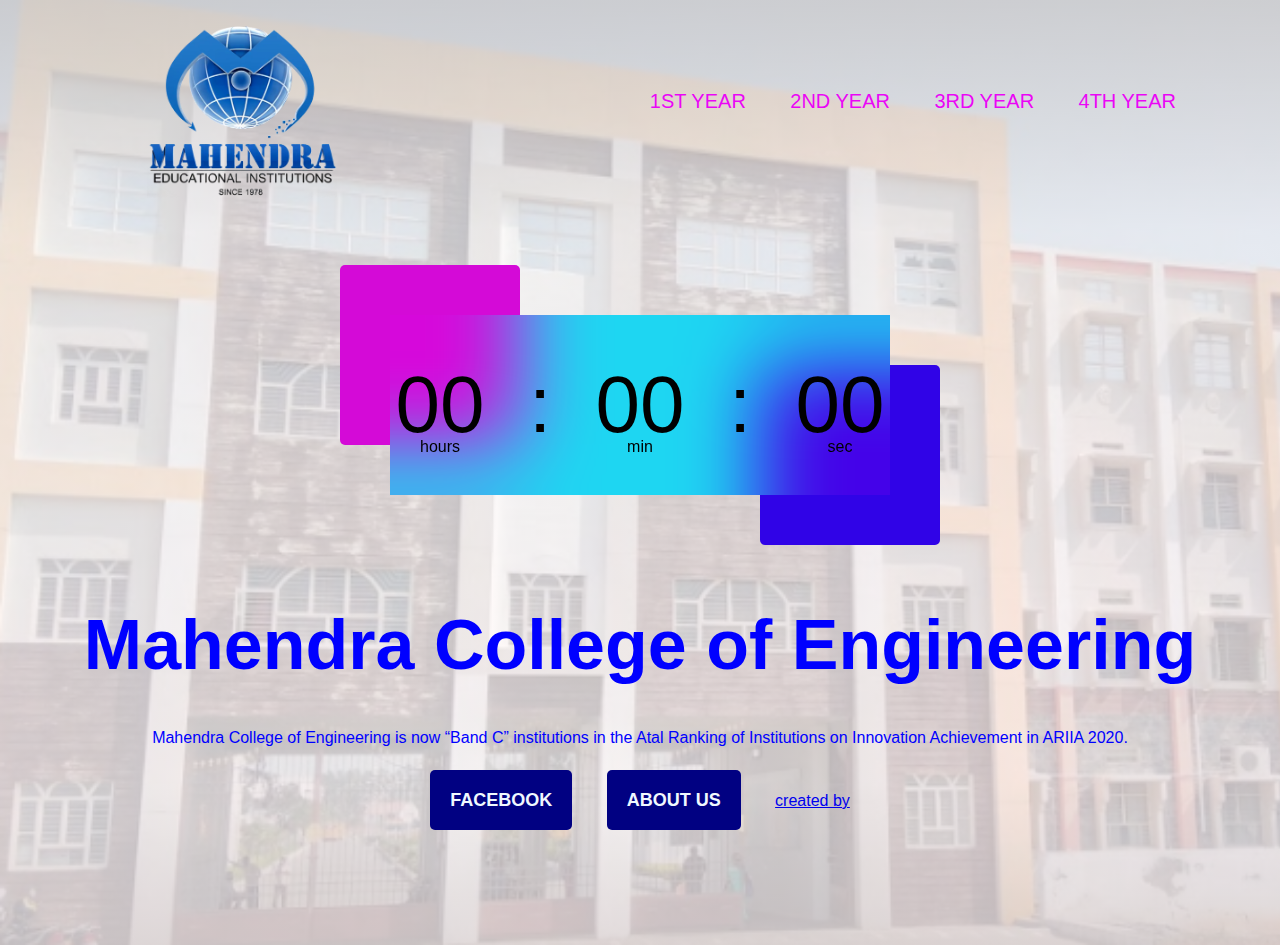
<file: index.html>
<html>
    <head>
        <title>mahendrabook.com</title>
        <link rel="icon" type="image/x-icon" href="imagesM/book.jpg">
        <link rel="stylesheet" href="stylemukeshmahendra.css"> 
    </head>
    <body>
        <div class="banner">
            <div class="navigation-bar">
                <div class="hero">
                    <div class="container">
                        <div class="clock">
                            <span id="hours">00</span>
                            <span>:</span>
                            <span id="min">00</span>
                            <span>:</span>
                            <span id="sec">00</span>
                            
                            
                        </div>
        
                    </div>
                    
                </div>
                <img src="imagesM/mei.png" class="logo"> 
                <ul>
                 <li><a  href="1ST YEAR.html" >1st year</a></li>
                 <li><a href="2ND YEAR.HTML" >2nd year</a></li>
                 <li><a href="3RD YEAR.HTML" >3rd year</a></li>
                 <li><a href="4TH YEAR.HTML" >4th year</a></li>   
                </ul>
            </div>
        </div>
        <div class="maha">
          <h1>Mahendra College of Engineering</h1>  
          <p>Mahendra College of Engineering is now “Band C” institutions in the Atal Ranking of Institutions on Innovation Achievement in ARIIA 2020.</p>
        <a  href="https://www.facebook.com/Mahendra.Engineering.College.Salem/"  class="button" type="button"><span class="span"></span>facebook</a>
        <a  href="https://www.mahendracollege.com/"  class="button" type="button"><span class="span"></span>about us</a>
       
        <a href="creator.html"  class="creatoricon">created by</a>
         
        </div>
        

        </div>
        

        <style>

        </style>
         <script>
            let hours = document.getElementById("hours");
            let min = document.getElementById("min");
            let sec = document.getElementById("sec");
             let currentTime = new Date();
             setInterval(()=>{
                let currentTime= new Date();
            
    
        hours.innerHTML = (currentTime.getHours()<10?"0":"") + currentTime.getHours();
        min.innerHTML = (currentTime.getMinutes()<10?"0":"") + currentTime.getMinutes();;
        sec.innerHTML =( currentTime.getSeconds()<10?"0":"") + currentTime.getSeconds();;
    },1000)
    
        </script>
    </body>
</html>
</file>
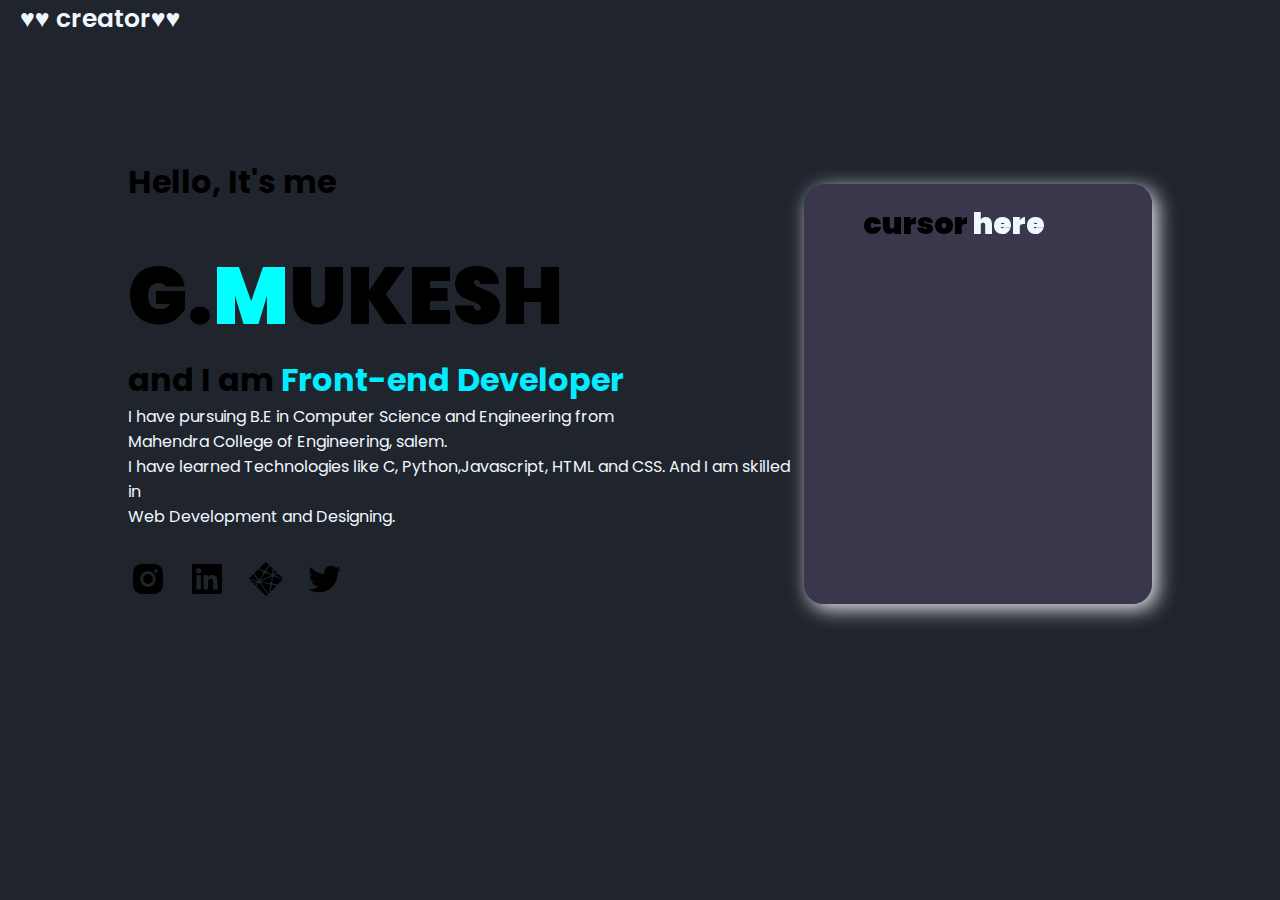
<file: creator.html>
<html>
    <head>
        <title>creator.com</title>
        <link rel="icon" type="image/x-icon" href="imagesM/book.jpg">
        <link rel="stylesheet" href="creator.css ">
        <link rel="preconnect" href="https://fonts.googleapis.com">       
        <link rel="preconnect" href="https://fonts.gstatic.com" crossorigin>
        <link href="https://fonts.googleapis.com/css2?family=Poppins:wght@200&family=Roboto&display=swap" rel="stylesheet">
    </head>
    <body>
        <header>
            <a href="#" class="logo">&hearts;&hearts;
                creator&hearts;&hearts;</a> 
            
        </header>
        <section class="home">
            <div class="home-content">
                <h3>Hello, It's me</h3> 
                <h1>G.<span  class="friends" >M</span>UKESH</h1>
                <h3>and I am<span> Front-end Developer</span></h3>
               <p> I have pursuing B.E in Computer Science and Engineering from <br>Mahendra College of Engineering, salem.</p>
               <p>I have learned Technologies like C, Python,Javascript, HTML and CSS. And I am skilled in <br>Web Development and Designing.</p>
               <div class="social-media">
                <a href="https://www.instagram.com/mukesh_2003_/" target="_blank"><img src="creatorimages/bxl-instagram-alt.svg"></a>
                <a href="https://www.linkedin.com/in/mukesh-g-680102277/" target="_blank"><img src="creatorimages/bxl-linkedin-square.svg"></a>
                <a href="easteregg.html"  target="_blank"><img src="creatorimages/bxl-netlify.svg"></a>
                <a href="https://twitter.com/MUKESHG57384755"  target="_blank"><img src="creatorimages/bxl-twitter.svg"></a>
                
               </div>
            </div>
         <div class="box">
            <div class="box-content">
                <div class="box-front">
                    <img src="creatorimages/2023_07_29_14_31_IMG_3075.JPG">
                    
                </div>
                <div class="box-back">
                    <p>cursor<span class="span1"> here</span></p>
                </div>
            </div>
        </div>

        </section>
 
        

        <style>

        </style>

    </body>
</html>
</file>
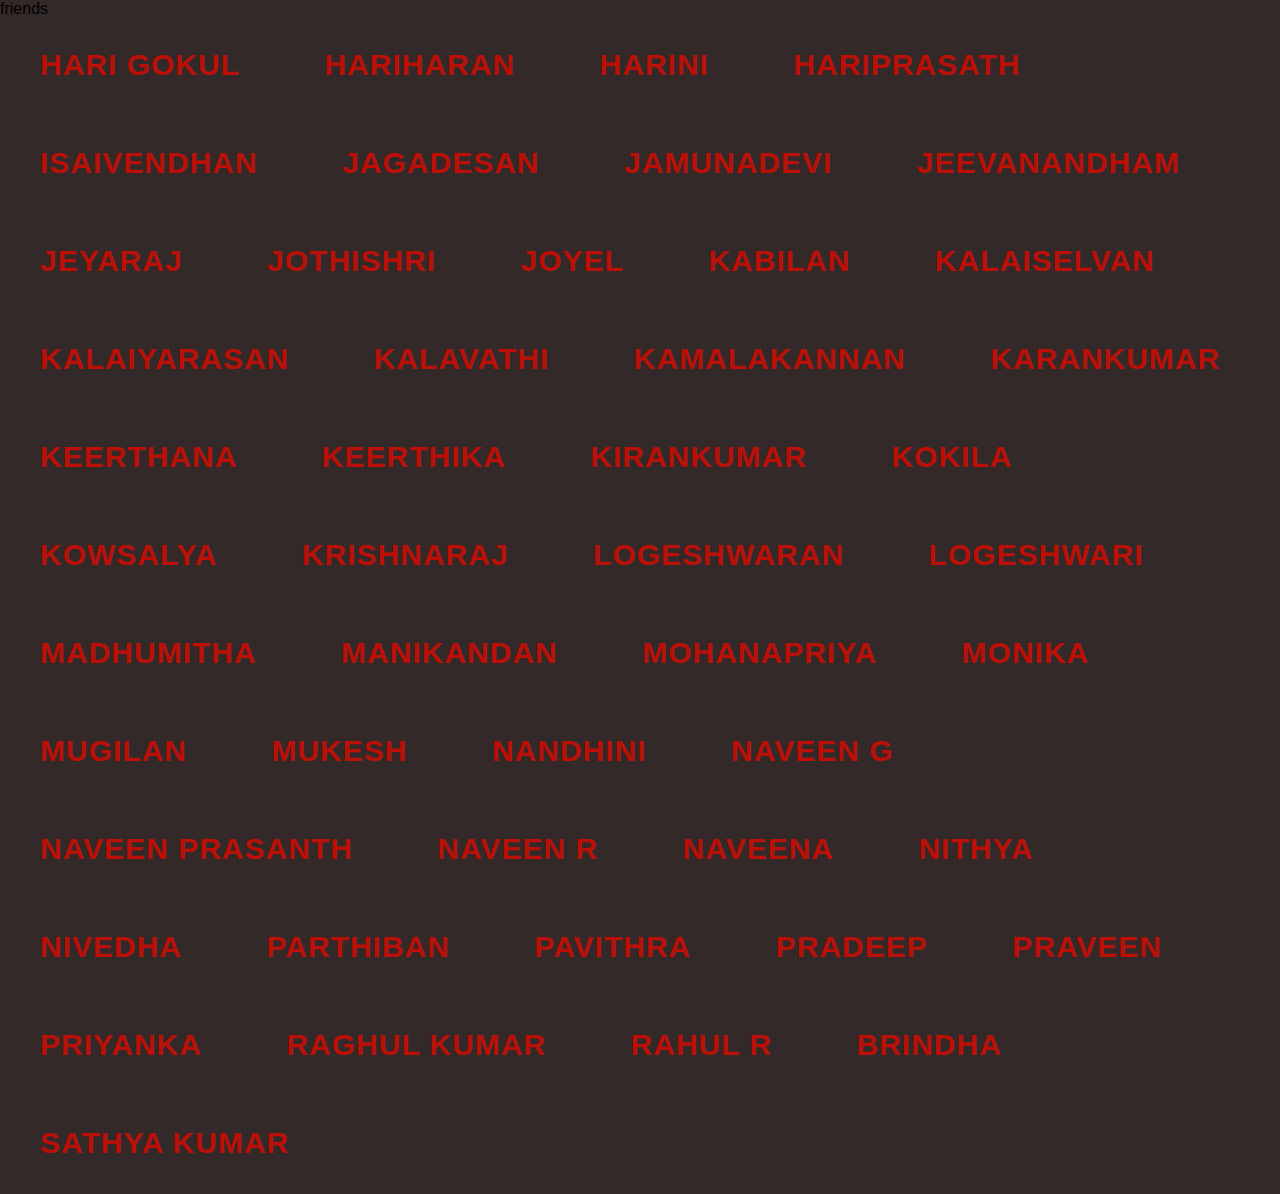
<file: easteregg.html>
<!DOCTYPE html>
<html lang="en">
<head>
    <meta charset="UTF-8">
    <meta name="viewport" content="width=device-width, initial-scale=1.0">
    <title>easteregg</title>
    <link rel="stylesheet" href="easteregg.css">
</head>
<body>
    <header>friends</header>
    <a href="#"> HARI GOKUL</a>
    <a href="#"> HARIHARAN</a>
    <a href="#"> HARINI</a>
    <a href="#"> HARIPRASATH</a>
    <a href="#"> ISAIVENDHAN</a>
    <a href="#"> JAGADESAN</a>
    <a href="#"> JAMUNADEVI</a>
    <a href="#"> JEEVANANDHAM</a>
    <a href="#"> JEYARAJ</a>
    <a href="#"> JOTHISHRI</a>
    <a href="#"> JOYEL</a>
    <a href="#"> KABILAN</a>
    <a href="#"> KALAISELVAN</a>
    <a href="#"> KALAIYARASAN</a>
    <a href="#"> KALAVATHI</a>
    <a href="#"> KAMALAKANNAN</a>
    <a href="#"> KARANKUMAR</a>
    <a href="#"> KEERTHANA</a>
    <a href="#"> KEERTHIKA</a>
    <a href="#"> KIRANKUMAR</a>
    <a href="#"> KOKILA</a>
    <a href="#"> KOWSALYA</a>
    <a href="#"> KRISHNARAJ</a>
    <a href="#"> LOGESHWARAn</a>
    <a href="#"> LOGESHWARI</a>
    <a href="#"> MADHUMITHA</a>
    <a href="#"> MANIKANDAN</a>
    <a href="#"> MOHANAPRIYA</a>
    <a href="#"> MONIKA</a>
    <a href="#"> MUGILAN</a>
    <a class="mukesh" href="#"> MUKESH</a>
    <a href="#"> NANDHINI</a>
    <a href="#"> NAVEEN G</a>
    <a href="#"> NAVEEN PRASANTH</a>
    <a href="#"> NAVEEN R</a>
    <a href="#"> NAVEENA</a>
    <a href="#"> NITHYA</a>
    <a href="#"> NIVEDHA</a>
    <a href="#"> PARTHIBAN</a>
    <a href="#"> PAVITHRA</a>
    <a href="#"> PRADEEP</a>
    <a href="#"> PRAVEEN</a>
    <a href="#"> PRIYANKA</a>
    <a href="#"> RAGHUL KUMAR</a>
    <a href="#"> RAHUL R</a>
    <a href="#"> BRINDHA</a>
    <a href="#"> SATHYA KUMAR</a>
    
    
</body>
</html>
</file>
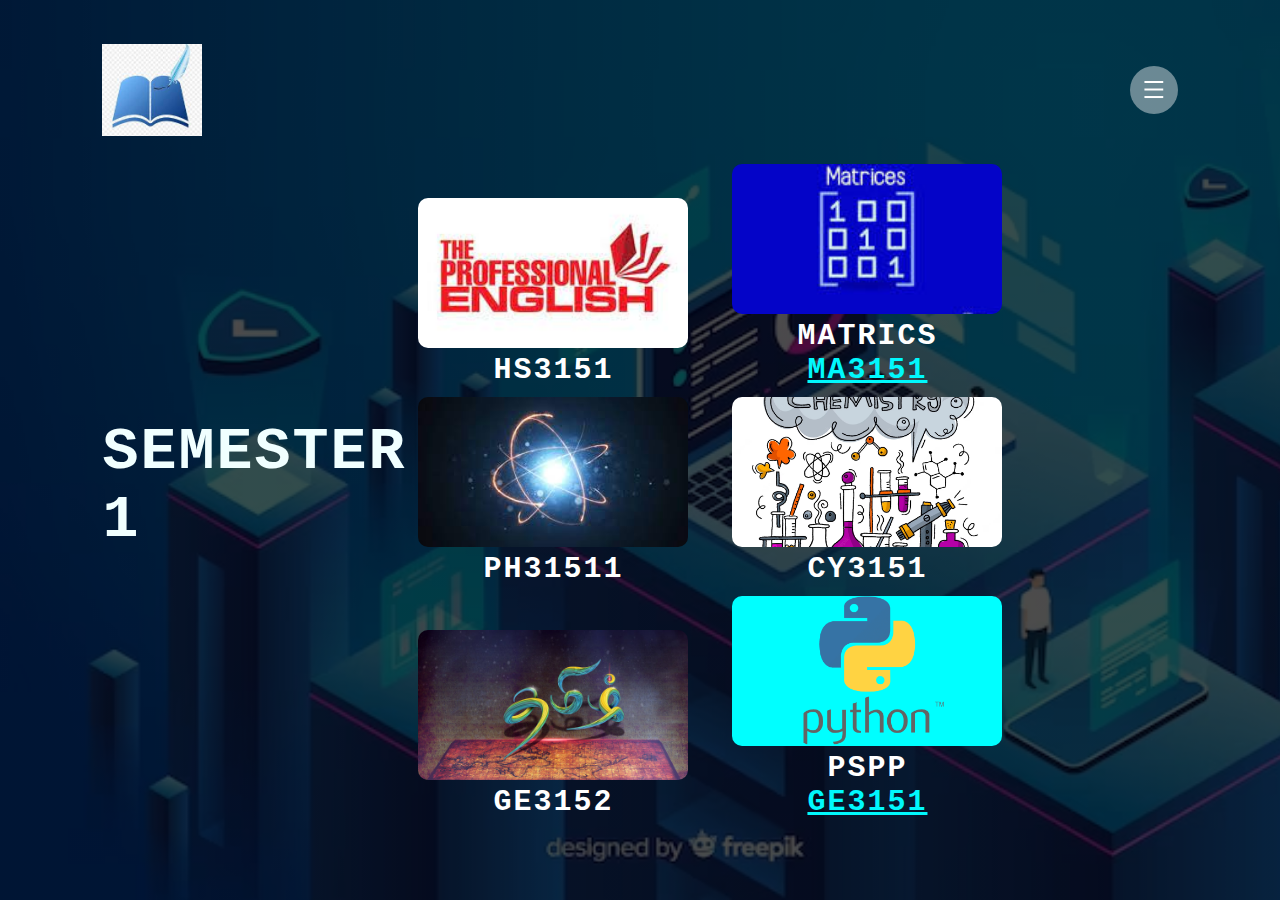
<file: semester1.html>
<!DOCTYPE html>
<html lang="en">
<head>
    <meta charset="UTF-8">
    <title>semester1</title>
    <link rel="stylesheet" href="styleS1.css">
    <link rel="preconnect" href="https://fonts.googleapis.com">
<link rel="preconnect" href="https://fonts.gstatic.com" crossorigin>
<link href="https://fonts.googleapis.com/css2?family=Roboto&display=swap" rel="stylesheet">
</head>
<body>
    <div class="container">
        <div  class="navbar"> <img src="imagesS1/logo.jpg"class="logo">
       <nav>
       </nav>
       <img src="imagesS1/menu.png"class="menu">
        </div>
         <div class="row">
            <div class="column">
               <h1>  semester 1</h1>

            </div>
            <div class="col">
                <div class="card card1">
                   
                    <p class="text">HS3151</p>
                 </div>
                 <div class="card card2">
                  
                    <p class="text">matrics</p>
                    <a class="button" href="pdf/matrics and calculus_compressed.pdf">MA3151</a>
                 </div>
                 <div class="card card3">
                   
                    <p class="text">PH31511</p>
                 </div>
                 <div class="card card4">
                    
                    <p class="text">CY3151</p>
                 </div>
                
                 <div class="card card5">
                 
                    <p class="text">GE3152</p>
                 </div>
                 <div class="card card6">
                 
                  <p class="text">PSPP</p>
                  <a class="button" href="pdf/pspp.pdf">GE3151</a>
               </div>
               
                 

         </div>   
        

    </div>
</body>
</html>
</file>
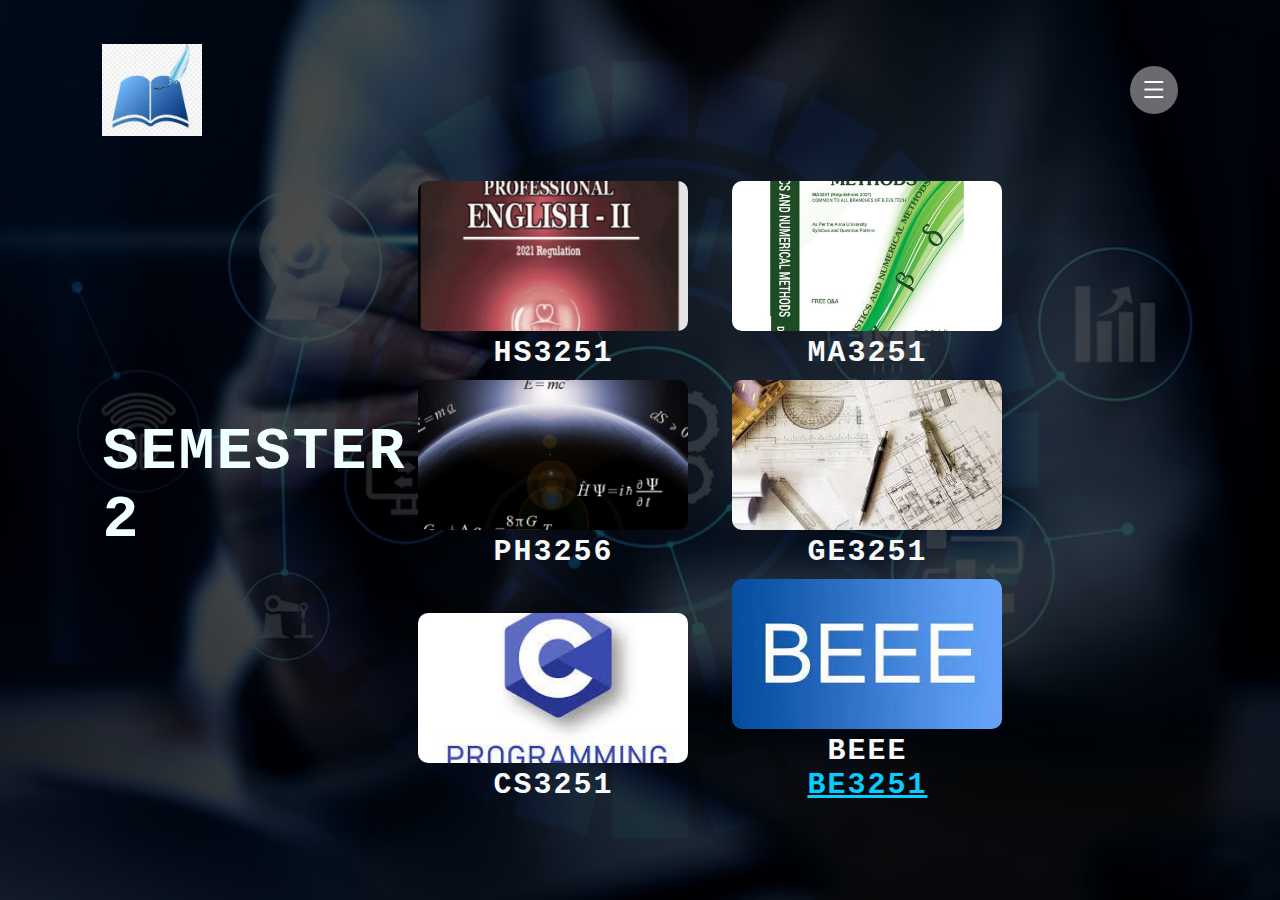
<file: semester2.html>
<!DOCTYPE html>
<html lang="en">
<head>
    <meta charset="UTF-8">
    <title>semester2</title>
    <link rel="stylesheet" href="styleS2.css">
    <link rel="preconnect" href="https://fonts.googleapis.com">
<link rel="preconnect" href="https://fonts.gstatic.com" crossorigin>
<link href="https://fonts.googleapis.com/css2?family=Roboto&display=swap" rel="stylesheet">
</head>
<body>
    <div class="container">
        <div  class="navbar"> <img src="imagesS2/logo.jpg"class="logo">
       <nav>
       </nav>
       <img src="imagesS2/menu.png"class="menu">
        </div>
         <div class="row">
            <div class="column">
               <h1>  semester 2</h1>

            </div>
            <div class="col">
                <div class="card card1">
                   
                    <p class="text">HS3251</p>
                 </div>
                 <div class="card card2">
                  
                    <p class="text">MA3251</p>
                 </div>
                 <div class="card card3">
                   
                    <p class="text">PH3256</p>
                 </div>
                 <div class="card card4">
                    
                    <p class="text">GE3251</p>
                 </div>
                
                 <div class="card card5">
                 
                    <p class="text">CS3251</p>
                 </div>
                 <div class="card card6">
                 
                  <p class="text">BEEE</p>
                  <a class="button" href="pdf/BE3251-Basic-Electrical-and-Electronics-Engineering-Lecture-Notes-1_compressed.pdf">BE3251</a>
               </div>
               
                 

         </div>   
        

    </div>
</body>
</html>
</file>
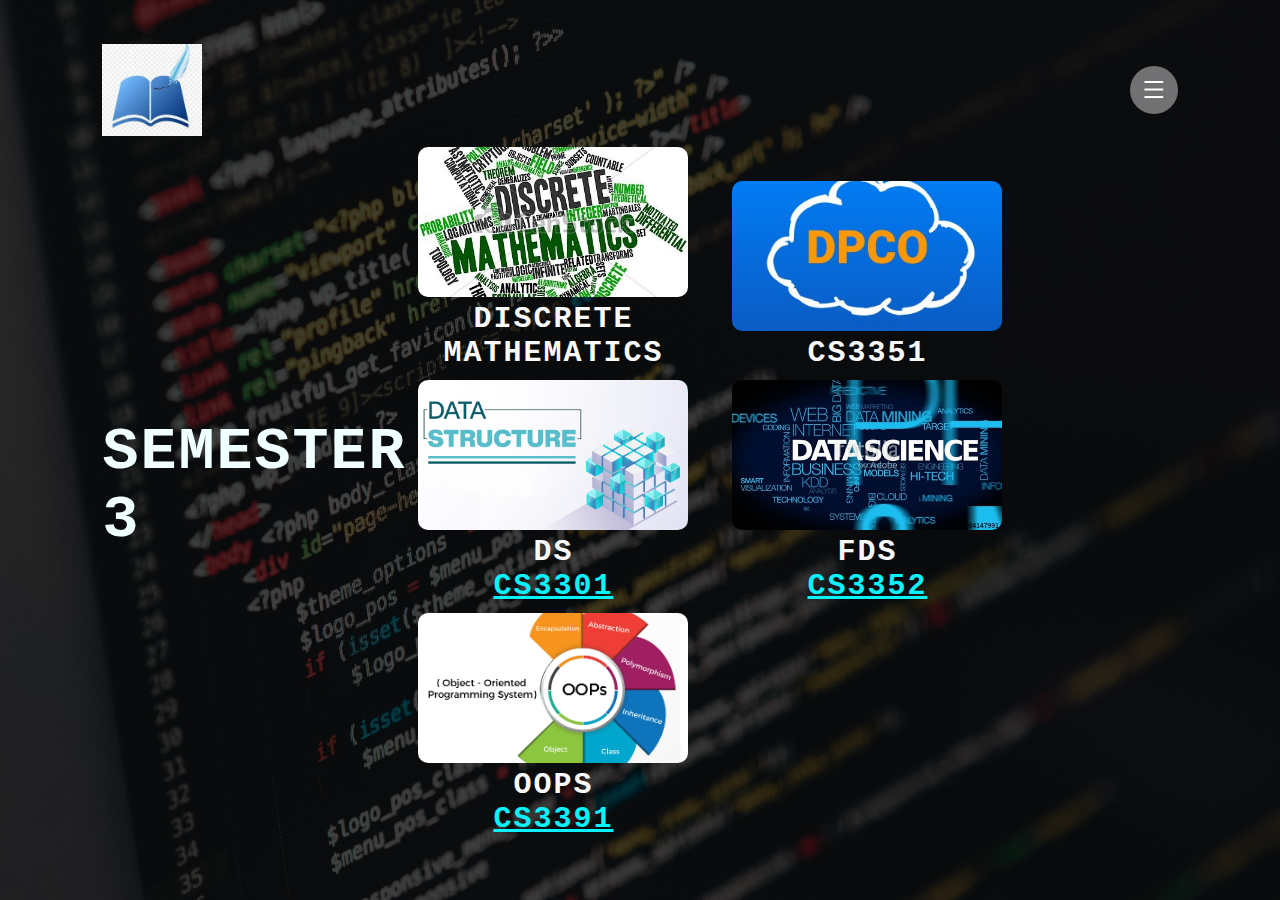
<file: semester3.html>
<!DOCTYPE html>
<html lang="en">
<head>
    <meta charset="UTF-8">
    <title>semester3</title>
    <link rel="stylesheet" href="styleS3.css">
    <link rel="preconnect" href="https://fonts.googleapis.com">
<link rel="preconnect" href="https://fonts.gstatic.com" crossorigin>
<link href="https://fonts.googleapis.com/css2?family=Roboto&display=swap" rel="stylesheet">
</head>
<body>
    <div class="container">
        <div  class="navbar"> <img src="imagesS3/logo.jpg"class="logo">
       <nav>
       </nav>
       <img src="imagesS3/menu.png"class="menu">
        </div>
         <div class="row">
            <div class="column">
               <h1>  semester 3</h1>

            </div>
            <div class="col">
                <div class="card card1">
                  <p class="text">discrete mathematics</p>
                  
                   
                    
                 </div>
                 <div class="card card2">
                  
                    <p class="text">CS3351</p>
                 </div>
                 <div class="card card3">
                   
                    <p class="text">DS</p>
                    <a class="button" href="pdf/DATA STRUCTURE_compressed.pdf">CS3301</a>
                 </div>
                 <div class="card card4">
                    
                    <p class="text">FDS</p>
                    <a class="button" href="pdf/FODS Unit-1 (1)_merged.pdf" target="blank">CS3352</a>
                 </div>
                
                 <div class="card card5">
                 
                    <p class="text">OOPS</p>
                    <a class="button" href="pdf/CS8392 OBJECT ORIENTED PROGRAMMING  NOTES.pdf">cs3391</a>
                 </div>
                 
               
                 
                 
         </div>   
        

    </div>
</body>
</html>
</file>
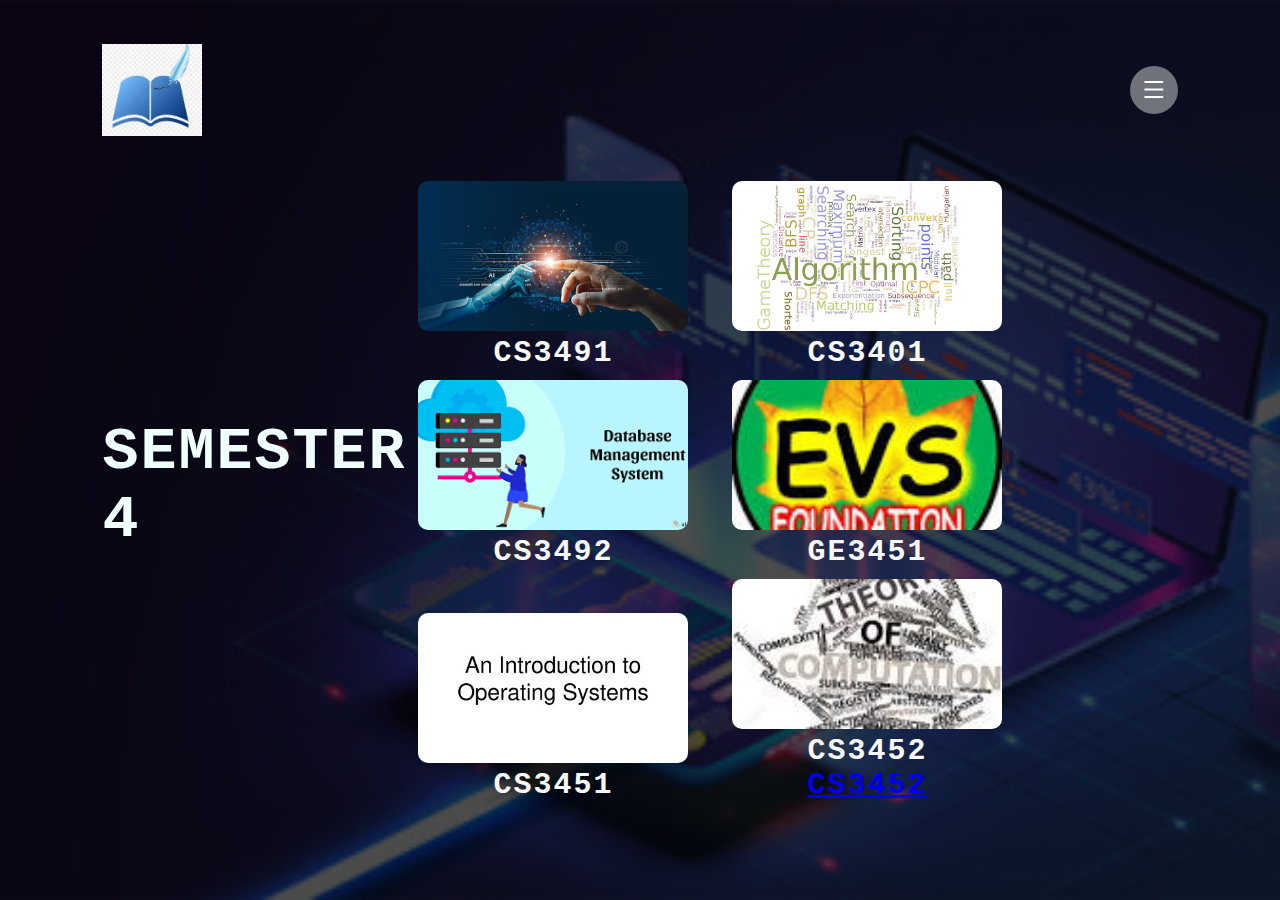
<file: semester4.html>
<!DOCTYPE html>
<html lang="en">
<head>
    <meta charset="UTF-8">
    <title>semester4</title>
    <link rel="stylesheet" href="styleS4.css">
    <link rel="preconnect" href="https://fonts.googleapis.com">
<link rel="preconnect" href="https://fonts.gstatic.com" crossorigin>
<link href="https://fonts.googleapis.com/css2?family=Roboto&display=swap" rel="stylesheet">
</head>
<body>
    <div class="container">
        <div  class="navbar"> <img src="imagesS4/logo.jpg"class="logo">
       <nav>
       </nav>
       <img src="imagesS4/menu.png"class="menu">
        </div>
         <div class="row">
            <div class="column">
               <h1>  semester 4</h1>

            </div>
            <div class="col">
                <div class="card card1">
                   
                    <p class="text">CS3491 </p>
                 </div>
                 <div class="card card2">
                  
                    <p class="text">CS3401</p>
                 </div>
                 <div class="card card3">
                   
                    <p class="text">CS3492</p>
                 </div>
                 <div class="card card4">
                    
                    <p class="text">GE3451</p>
                 </div>
                
                 <div class="card card5">
                 
                    <p class="text">CS3451</p>
                 </div>
                 <div class="card card6">
                 
                  <p class="text">CS3452</p>
                  <a class="button" href="pdf/CS8501 - Theory of Computation (Ripped from Amazon Kindle eBooks by Sai Seena)_compressed.pdf and calculus_compressed.pdf and calculus.pdf">CS3452</a>
               </div>
               
                 

         </div>   
        

    </div>
</body>
</html>
</file>
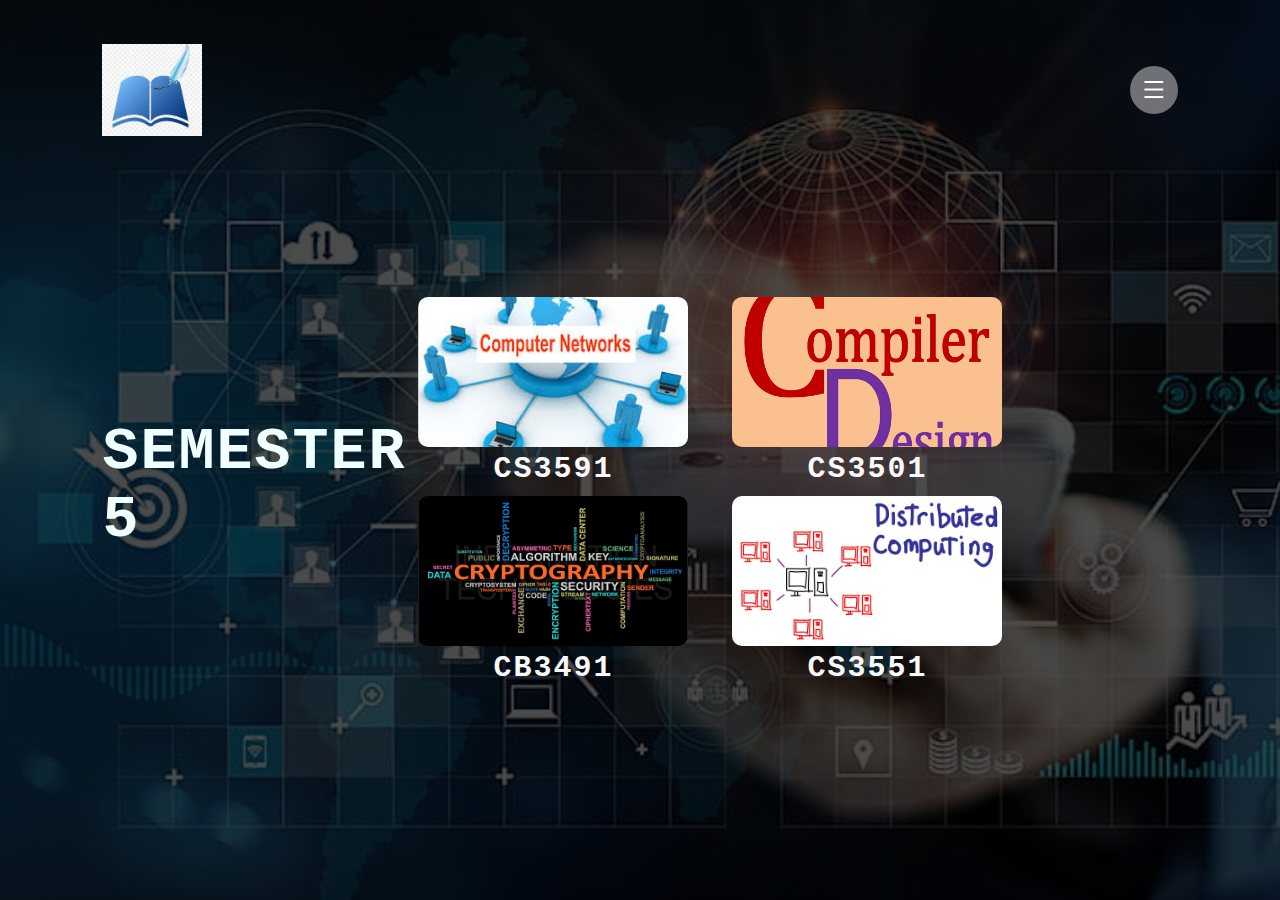
<file: semester5.html>
<!DOCTYPE html>
<html lang="en">
<head>
    <meta charset="UTF-8">
    <title>semester5</title>
    <link rel="stylesheet" href="styleS5.css">
    <link rel="preconnect" href="https://fonts.googleapis.com">
<link rel="preconnect" href="https://fonts.gstatic.com" crossorigin>
<link href="https://fonts.googleapis.com/css2?family=Roboto&display=swap" rel="stylesheet">
</head>
<body>
    <div class="container">
        <div  class="navbar"> <img src="imagesS5/logo.jpg"class="logo">
       <nav>
       </nav>
       <img src="imagesS5/menu.png"class="menu">
        </div>
         <div class="row">
            <div class="column">
               <h1>  semester 5</h1>

            </div>
            <div class="col">
                <div class="card card1">
                   
                    <p class="text"> CS3591 </p>
                 </div>
                 <div class="card card2">
                  
                    <p class="text">CS3501</p>
                 </div>
                 <div class="card card3">
                   
                    <p class="text">CB3491</p>
                 </div>
                 <div class="card card4">
                    
                    <p class="text">CS3551</p>
                 </div>
                
                
                 

         </div>   
        

    </div>
</body>
</html>
</file>
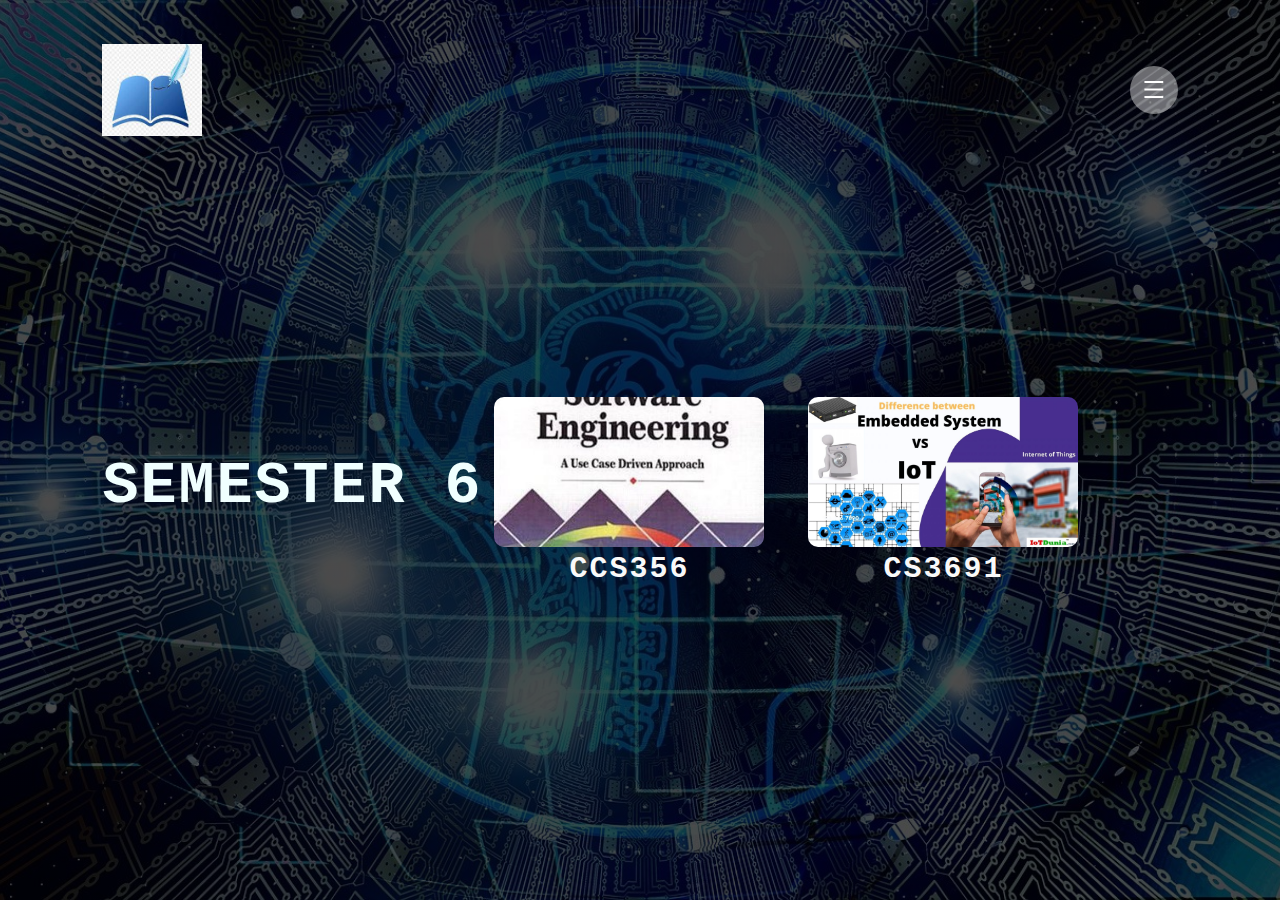
<file: semester6.html>
<!DOCTYPE html>
<html lang="en">
<head>
    <meta charset="UTF-8">
    <title>semester6</title>
    <link rel="stylesheet" href="styleS6.css">
    <link rel="preconnect" href="https://fonts.googleapis.com">
<link rel="preconnect" href="https://fonts.gstatic.com" crossorigin>
<link href="https://fonts.googleapis.com/css2?family=Roboto&display=swap" rel="stylesheet">
</head>
<body>
    <div class="container">
        <div  class="navbar"> <img src="imagesS6/logo.jpg"class="logo">
       <nav>
       </nav>
       <img src="imagesS6/menu.png"class="menu">
        </div>
         <div class="row">
            <div class="column">
               <h1>  semester 6</h1>

            </div>
            <div class="col">
                <div class="card card1">
                   
                    <p class="text">CCS356</p>
                 </div>
                 <div class="card card2">
                  
                    <p class="text">CS3691</p>
                 </div>
                
                 

         </div>   
        

    </div>
</body>
</html>
</file>
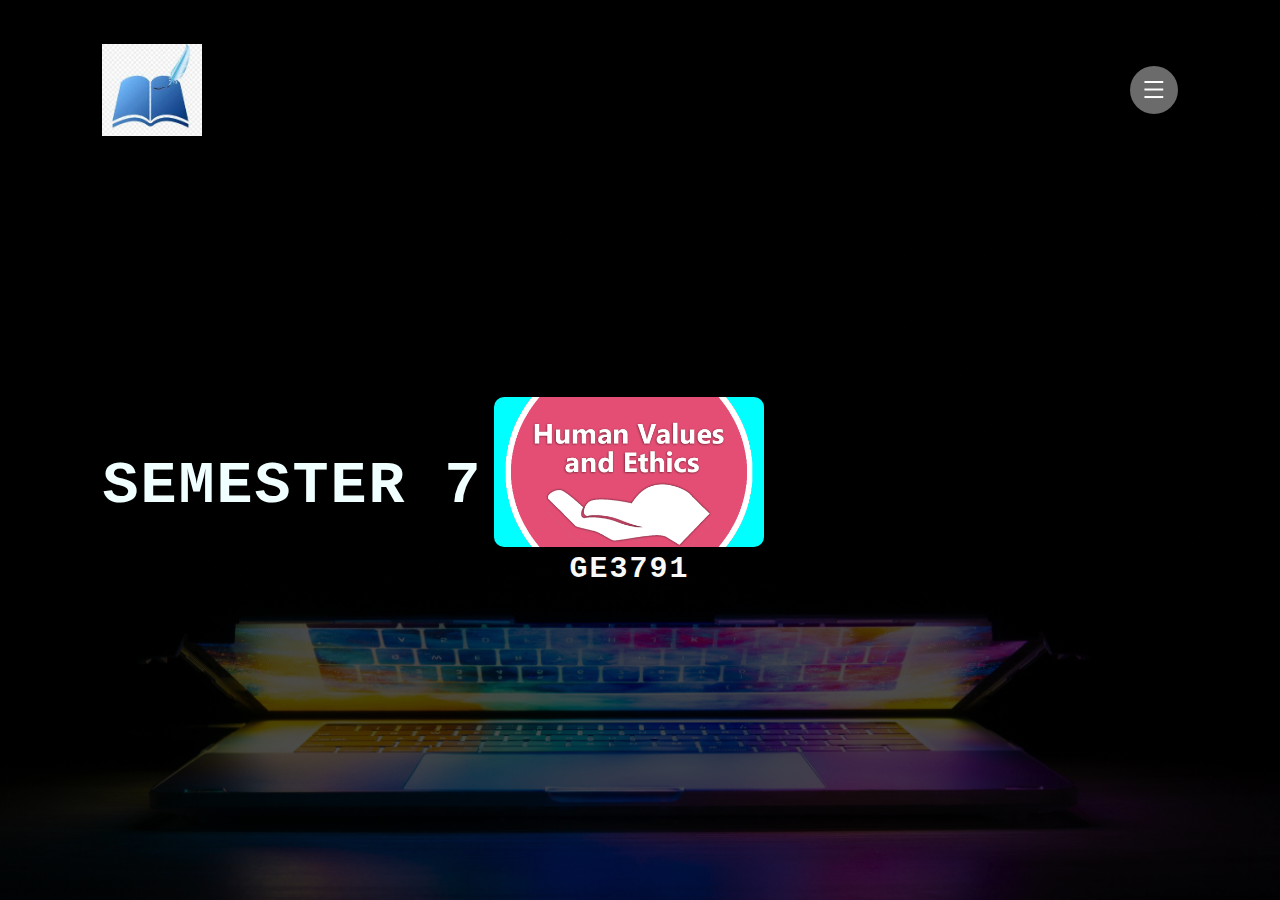
<file: semester7.html>
<!DOCTYPE html>
<html lang="en">
<head>
    <meta charset="UTF-8">
    <title>semester7</title>
    <link rel="stylesheet" href="styleS7.css">
    <link rel="preconnect" href="https://fonts.googleapis.com">
<link rel="preconnect" href="https://fonts.gstatic.com" crossorigin>
<link href="https://fonts.googleapis.com/css2?family=Roboto&display=swap" rel="stylesheet">
</head>
<body>
    <div class="container">
        <div  class="navbar"> <img src="imagesS7/logo.jpg"class="logo">
       <nav>
       </nav>
       <img src="imagesS7/menu.png"class="menu">
        </div>
         <div class="row">
            <div class="column">
               <h1>  semester 7</h1>

            </div>
            <div class="col">
                <div class="card card1">
                   
                    <p class="text">GE3791</p>
                 </div>
                 
                 

         </div>   
        

    </div>
</body>
</html>
</file>
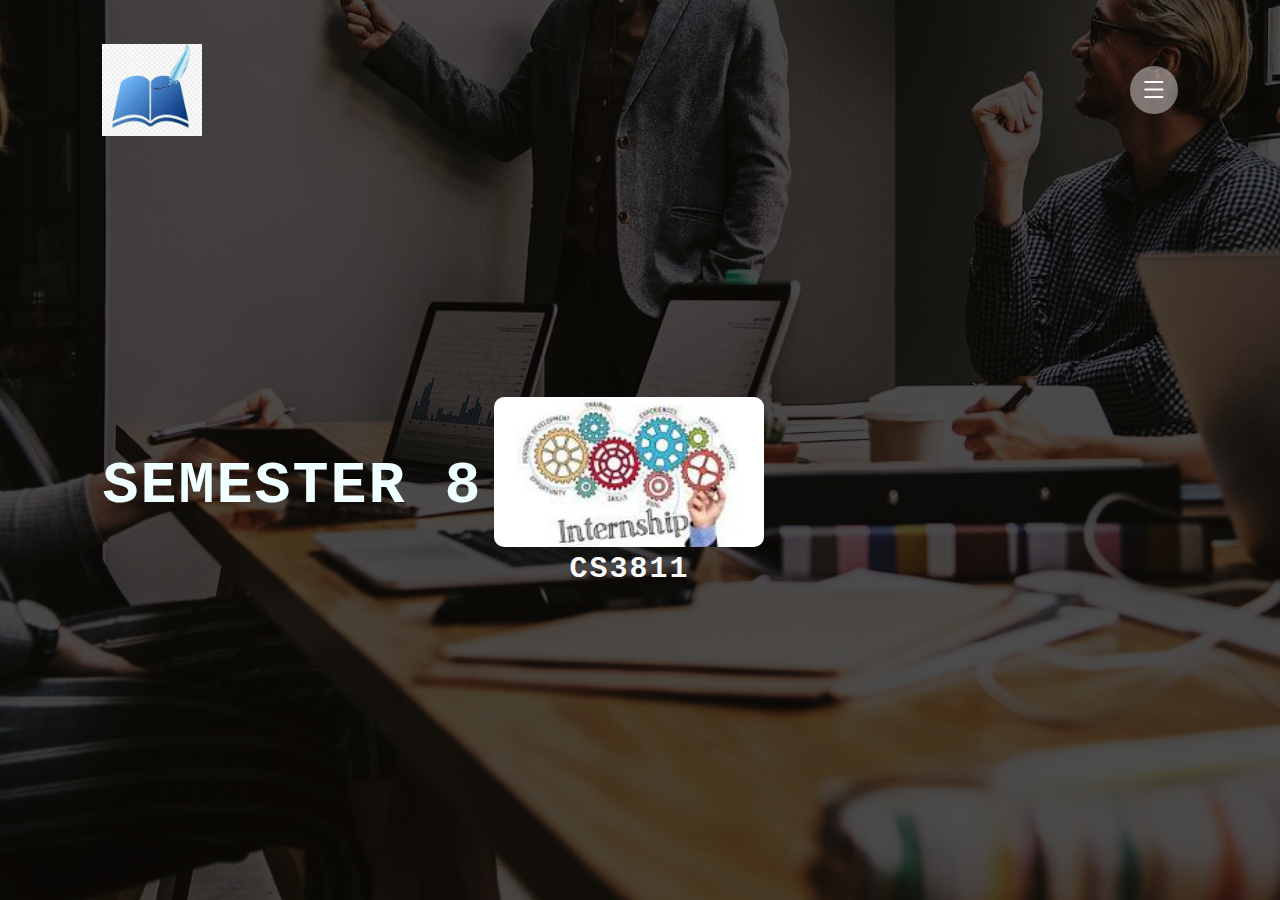
<file: semester8.html>
<!DOCTYPE html>
<html lang="en">
<head>
    <meta charset="UTF-8">
    <title>semester8</title>
    <link rel="stylesheet" href="styleS8.css">
    <link rel="preconnect" href="https://fonts.googleapis.com">
<link rel="preconnect" href="https://fonts.gstatic.com" crossorigin>
<link href="https://fonts.googleapis.com/css2?family=Roboto&display=swap" rel="stylesheet">
</head>
<body>
    <div class="container">
        <div  class="navbar"> <img src="imagesS8/logo.jpg"class="logo">
       <nav>
       </nav>
       <img src="imagesS8/menu.png"class="menu">
        </div>
         <div class="row">
            <div class="column">
               <h1>  semester 8</h1>

            </div>
            <div class="col">
                <div class="card card1">
                   
                    <p class="text">CS3811</p>
                 </div>
                 
                
                 

         </div>   
        

    </div>
</body>
</html>
</file>
<file: stylemukeshmahendra.css>
*{
    margin: 0;
    padding: 0;
    font-family: Arial, Helvetica, sans-serif;
    box-sizing: border-box;

}
.banner{
    width: 100%;
    height: 105vh;
    background-image: linear-gradient( rgba(252, 249, 249, 0.75), rgba(254, 245, 245, 0.75)),url(imagesM/1.jpg);
    background-position: contain;
    background-size: cover;
    
}
.navigation-bar{
    width: 95%;

    padding-left:35px ;
    display: flex;
    align-items: center;
    justify-content: space-between;

}
.logo{
    width: 190px;
    cursor: pointer;
    margin-left: -200px;
    margin-top: 10px;
   
   
   
    
   
}
.navigation-bar ul li{
    list-style: none;
    display:inline;
    margin-right: 40px;;
    position: relative;

}
.navigation-bar ul li a{
    text-decoration: none;
    color: #ea06f6;
    text-transform: uppercase;
    font-size: 20px;

}
.navigation-bar ul li::after{
    content: '';
    height: 3px;
    width: 0;
    background-color: rgb(15, 194, 230);
    position: absolute;
    left: 0;
    bottom: -5px;
    transition: 1.5s;

}
.navigation-bar ul li:hover::after{
    content: '';
    height: 3px;
    width: 100%;
    background-color: rgb(1, 173, 21);
    position: absolute;
    left: 0;
    bottom: -5px;
}
.maha{
    width: 100%;
    position: absolute;
    top: 60%;
    text-align: center;
    color: blue;
}
.maha h1{
    font-size: 70px;
      margin-top: 65px;
}
.maha p{
    margin: 40px auto;
    line-height: 25px;
    font-weight: 100;
}
.creatoricon{
    
    right: 0px;
    
} 



.button{
    font-family: Arial, Helvetica, sans-serif;
    font-size: 18px;
    margin-right: 30px;
    font-weight: bold;
    background-color: rgb(1, 1, 130);
    width: 160px;
    padding: 20px;
    text-align: center;
    text-decoration: none;
    text-transform: uppercase;
    color: aliceblue;
    border-radius: 5px;
    box-shadow: 1 1 10px rgba(0,0,0,0.9);
    -webkit-transition-duration: 0.3s;
    transition-duration: 0.7s;
    

}
.button:hover{
    
    transform: translatey(-20px);
       box-shadow: 6px 6px 50px 20px rgb(73, 151, 156);
       background-color: rgb(50, 57, 142);
       color: rgb(11, 10, 14);
    

}


.container{
    
    width: 500px;
    height: 180px;
    top: 45%;
    position: absolute;
    left: 50%;
    background-color: rgb(5, 241, 241);
      transform: translate(-50%,-50%);
}
.clock{
    width: 100%;
    height: 100%;
    align-items: center;
    background-color: rgba(235,0,255,0.11);
    display: flex;
    justify-content: center;
    font-size: 150px;
    backdrop-filter: blur(40px);



}
.container::before{
    content: '';
    width: 180px;
    height: 180px;
    background-color: #d40ad7;
    border-radius: 5px;
    position: absolute;
    left: -50px;
    top: -50px;
    z-index: -1;
}
.container::after{
    content: '';
    width: 180px;
    height: 180px;
    background-color: #3003e7;
    border-radius: 5px;
    position: absolute;
    right: -50px;
    bottom: -50px;
    z-index: -1; 
}
.clock span{
    font-size: 80px;
    width:110px;
    display:inline-block;
    text-align: center;
    position: relative;
}
.clock span::after{
    font-size: 16px;
    position: absolute;
    bottom: -5px;
    left: 50%;
    transform: translate(-50%);
}
#hours::after{
    content:'hours';
}
#min::after{
    content:'min';
}
#sec::after{
    content:'sec';
}
</file>
<file: creator.css>
*{
    margin: 0;
    padding: 0;
    box-sizing: border-box;
    font-family: 'poppins',sans-serif;
}
body{
    background: #1f242d;
    

}
.header{
    position: fixed;
    top: 0;
    left: 0;
    width: 100%;
    padding: 20px 10%;
    background: transparent;
    display: flex;
    justify-content: space-between ;
    align-items:center;
    z-index: 100;
    

}
.logo{
    font-size: 25px;
    color: aliceblue;
    text-decoration: none;
    font-weight: 600;
    cursor:default;
    margin-left: 20px;
   
}
.home{
    position: relative;
    width: 100%;
    height: 100hv;
    display: flex;
    justify-content: space-between;
    align-items: center;
    padding: 70px 10% 0;
    margin-top: 50px;
}
.home-content h3{
    font-size: 32px;
    font-weight: 700;
}
.home-content  p{
color: aliceblue;
}
.home-content h3 span{
    color: #0ef;
}

.home-content h3:nth-last-of-type(2){
    margin-bottom: 30px;
}
.social-media a{
    display: inline-flex;
     justify-content: center;
     width: 40px;
     height: 40px;
     font-size: 40px;
     margin: 30px 15px 30px 0;
}
.social-media a:hover{
    background-color: rgb(125, 232, 227);
    color: #1150c6;
    box-shadow: 0 0 20px rgb(3, 229, 254);
}
.box{
    position: relative;
    width: 350px;
    height: 420px;
    background: rgb(0, 117, 128);
    border-radius: 20px;
    box-shadow: 5px 5px 20px  rgb(235, 234, 239) ;
    
    
    
}
.box-content{
    position: absolute;
    width: 100%;
    height:  100%;
    transform-style: preserve-3d;
    transition: all 0.5s ease;
    background-color: rgb(58, 55, 77);
    border-radius: 20px;
   
}
.box-front{
    position:absolute;
    width: 100%;
    height: 100%;
    backface-visibility: hidden;
    background: #0a4dc9;

    color: azure;
    transform: rotateY(180deg);
    border-radius: 20px;

}
.box-content:hover{
    transform: rotateY(180deg);

}
.box-back p{
    font-size: 30px;
    margin-top: 5%;
    margin-left: 17%;
    font-weight: 900;
    

}
.box-front img{
    width: 100%;
    height: 100%;
    object-fit: cover;
    border-radius: 20px;
    transition-duration: 0.7s;
    box-shadow:  5px 5px 20px rgb(220, 133, 220);
   
   
}
.home-content h1{
    font-weight: 900;
    font-size: 80px;
   
}

.friends{
    color: aqua;
    
}
.friends:hover{
    cursor: pointer;
    
}
.span1{
   
   font-weight: 900;
   font-size: 30px;
   color: aliceblue;
}
</file>
<file: easteregg.css>
body{
    margin: 0;
    padding: 0;
    
    justify-content: center;
    align-items: center;
    min-height: 100vh;
    background-color: #010305;
    font-family: sans-serif;
    background:linear-gradient(45deg,rgb(51, 41, 41));
    

}
a{
    position: relative;
    display: inline-block;
    padding-right:40px;
    padding-left: 40px;
    padding-top: 30px;
    padding-bottom: 30px;
    color: #bb1007;
    overflow: hidden;
    text-transform: uppercase;
    letter-spacing: 1px;
    font-size: 30px;
    transition: 0.5s;
    justify-content: space-between;
    align-items: center;
    text-decoration: none;
    font-weight: 800;
    
    

}
a:hover{
    color: rgb(240, 242, 242);
    background:linear-gradient(90deg,#002bff,rgb(4, 0, 0));
    box-shadow:0 0 20px #2136f3;

}
a:before{
    position: absolute;
    content: '';
    top: -2px;
    left: -2px;
    background-color: green;
    
    width: calc(100%+4px);
    height: calc(100%+4px);
    border-radius: 5px;
    background:linear-gradient(45deg,#002bff,white);
    z-index: 1;
    opacity: 0;
}
.mukesh:hover{
   color: #11bcd2;
}
</file>
<file: styleS1.css>
*{
    margin: 0;
    padding: 0;
    box-sizing: border-box;
    font-family: 'Courier New', Courier, monospace;
}
.container{
    width: 100%;
    height: 100vh;
    background-image: linear-gradient(rgba(0,0,0,0.7),rgba(0,0,0,0.7)),url(imagesS1/isometric-people-working-with-technology_52683-19078.avif);
    background-position: contain;
    background-size: cover;
    padding-left: 8%;
    padding-right: 8%;


}
.navbar{
    height: 20%;
    
    display: flex;
    align-items:center;

}
.logo{
    width: 100px;
    cursor: pointer;
}

nav{
    flex: 1;
    text-align: right;
}
.row{
    display: flex;
    height: 68%;
    align-items: center;
    font-size: 30px;
    font-family: 'Roboto', sans-serif;
    font-weight: bold;
    color: azure;
    text-transform: uppercase;
    letter-spacing: 2px;
    

}

.card{
    width:270px;
    height: 150px;
    display:inline-block;
    border-radius: 10px;
    box-sizing: border-box;
    cursor: pointer;
    margin: 10px 12px;
    background-color: aqua ;
    background-position: center;
    background-size: cover;  
    text-align: center;  
    padding-top: 20px;
    transition: transform 0.5s;
}
.card1{
    
    background-image: url(imagesS1/professional\ english.png);
    
   
}
.card2{
    background-image: url(imagesS1/martices.jpg);

}
.card3{
    background-image: url(imagesS1/physics.jpg);
}
.card4{
    background-image: url(imagesS1/hand-drawn-chemistry-background_23-2148164901.avif);
}
.card5{
    background-image: url(imagesS1/tamil.jpg);

}
.card6{
    background-image: url(imagesS1/Python-Symbol.png);

}
.text{
    color:rgb(249, 249, 249);
    margin-top: 50%;
}
.card:hover{
       transform: translatey(-20px);
       box-shadow: 6px 6px 40px 30px rgb(3, 210, 247);
}
.button{
    color:rgb(1, 248, 252);
    margin-top: 50%;
}
.text{
    color:rgb(255, 255, 255);
    margin-top: 50%;
}
</file>
<file: styleS2.css>
*{
    margin: 0;
    padding: 0;
    box-sizing: border-box;
    font-family: 'Courier New', Courier, monospace;
}
.container{
    width: 100%;
    height: 100vh;
    background-image: linear-gradient(rgba(0,0,0,0.7),rgba(0,0,0,0.7)),url(imagesS2/semseter2background.avif);
    background-position: center;
    background-size: cover;
    padding-left: 8%;
    padding-right: 8%;


}
.navbar{
    height: 20%;
    
    display: flex;
    align-items:center;

}
.logo{
    width: 100px;
    cursor: pointer;
}

nav{
    flex: 1;
    text-align: right;
}
.row{
    display: flex;
    height: 68%;
    align-items: center;
    font-size: 30px;
    font-family: 'Roboto', sans-serif;
    font-weight: bold;
    color: azure;
    text-transform: uppercase;
    letter-spacing: 2px;
    

}

.card{
    width:270px;
    height: 150px;
    display:inline-block;
    border-radius: 10px;
    box-sizing: border-box;
    cursor: pointer;
    margin: 10px 12px;
    background-color: aqua ;
    background-position: center;
    background-size: cover;  
    text-align: center;  
    padding-top: 20px;
    transition: transform 0.5s;
}
.card1{
    
    background-image: url(imagesS2/professional\ english\ 2.png);
    
   
}
.card2{
    background-image: url(imagesS2/StatisticalNumericalMethodsbalaji.jpg);

}
.card3{
    background-image: url(imagesS2/physic.png);
}
.card4{
    background-image: url(imagesS2/eg.jpg);
}
.card5{
    background-image: url(imagesS2/pcimages.jpg);

}
.card6{
    background-image: url(imagesS2/beee.jpg);

}
.text{
    color:rgb(249, 249, 249);
    margin-top: 50%;
}
.card:hover{
       transform: translatey(-20px);
       box-shadow: 6px 6px 40px 30px rgb(247, 247, 3);
}
.button{
    color:rgb(7, 204, 253);
    margin-top: 50%;
}
</file>
<file: styleS3.css>
*{
    margin: 0;
    padding: 0;
    box-sizing: border-box;
    font-family: 'Courier New', Courier, monospace;
}
.container{
    width: 100%;
    height: 100vh;
    background-image: linear-gradient(rgba(0,0,0,0.7),rgba(0,0,0,0.7)),url(imagesS3/semseter3background.jpg);
    background-position: center;
    background-size: cover;
    padding-left: 8%;
    padding-right: 8%;


}
.navbar{
    height: 20%;
    
    display: flex;
    align-items:center;

}
.logo{
    width: 100px;
    cursor: pointer;
}

nav{
    flex: 1;
    text-align: right;
}
.row{
    display: flex;
    height: 68%;
    align-items: center;
    font-size: 30px;
    font-family: 'Roboto', sans-serif;
    font-weight: bold;
    color: azure;
    text-transform: uppercase;
    letter-spacing: 2px;
    

}

.card{
    width:270px;
    height: 150px;
    display:inline-block;
    border-radius: 10px;
    box-sizing: border-box;
    cursor: pointer;
    margin: 10px 12px;
    background-color: aqua ;
    background-position: center;
    background-size: cover;  
    text-align: center;  
    padding-top: 20px;
    transition: transform 0.5s;
}
.card1{
    
    background-image: url(imagesS3/discrete-math.jpg);
    
   
}
.card2{
    background-image: url(imagesS3/DPCO.jpg);

}
.card3{
    background-image: url(imagesS3/ds.png);
}
.card4{
    background-image: url(imagesS3/fds.png);
} 
.card5{
    background-image: url(imagesS3/ooops.png);

}

.text{
    color:rgb(249, 249, 249);
    margin-top: 50%;
}
.card:hover{
       transform: translatey(-20px);
       box-shadow: 6px 6px 40px 30px rgb(3, 247, 48);
}
.button{
    color:rgb(9, 243, 255);
    margin-top: 50%;
}
</file>
<file: styleS4.css>
*{
    margin: 0;
    padding: 0;
    box-sizing: border-box;
    font-family: 'Courier New', Courier, monospace;
}
.container{
    width: 100%;
    height: 100vh;
    background-image: linear-gradient(rgba(0,0,0,0.7),rgba(0,0,0,0.7)),url(imagesS4/background.jpg);
    background-position: center;
    background-size: cover;
    padding-left: 8%;
    padding-right: 8%;


}
.navbar{
    height: 20%;
    
    display: flex;
    align-items:center;

}
.logo{
    width: 100px;
    cursor: pointer;
}

nav{
    flex: 1;
    text-align: right;
}
.row{
    display: flex;
    height: 68%;
    align-items: center;
    font-size: 30px;
    font-family: 'Roboto', sans-serif;
    font-weight: bold;
    color: azure;
    text-transform: uppercase;
    letter-spacing: 2px;
    

}

.card{
    width:270px;
    height: 150px;
    display:inline-block;
    border-radius: 10px;
    box-sizing: border-box;
    cursor: pointer;
    margin: 10px 12px;
    background-color: aqua ;
    background-position: center;
    background-size: cover;  
    text-align: center;  
    padding-top: 20px;
    transition: transform 0.5s;
}
.card1{
    
    background-image: url(imagesS4/ai.jpg);
    
   
}
.card2{
    background-image: url(imagesS4/algorithm.jpg);

}
.card3{
    background-image: url(imagesS4/dbms.png);
}
.card4{
    background-image: url(imagesS4/evs.jpg);
}
.card5{
    background-image: url(imagesS4/os.jpg);

}
.card6{
    background-image: url(imagesS4/toc.jpg);

}
.text{
    color:rgb(249, 249, 249);
    margin-top: 50%;
}
.card:hover{
       transform: translatey(-20px);
       box-shadow: 6px 6px 40px 30px rgb(247, 3, 3);
}
</file>
<file: styleS5.css>
*{
    margin: 0;
    padding: 0;
    box-sizing: border-box;
    font-family: 'Courier New', Courier, monospace;
}
.container{
    width: 100%;
    height: 100vh;
    background-image: linear-gradient(rgba(0,0,0,0.7),rgba(0,0,0,0.7)),url(imagesS5/semester5back.avif);
    background-position: center;
    background-size: cover;
    padding-left: 8%;
    padding-right: 8%;


}
.navbar{
    height: 20%;
    
    display: flex;
    align-items:center;

}
.logo{
    width: 100px;
    cursor: pointer;
}

nav{
    flex: 1;
    text-align: right;
}
.row{
    display: flex;
    height: 68%;
    align-items: center;
    font-size: 30px;
    font-family: 'Roboto', sans-serif;
    font-weight: bold;
    color: azure;
    text-transform: uppercase;
    letter-spacing: 2px;
    

}

.card{
    width:270px;
    height: 150px;
    display:inline-block;
    border-radius: 10px;
    box-sizing: border-box;
    cursor: pointer;
    margin: 10px 12px;
    background-color: aqua ;
    background-position: center;
    background-size: cover;  
    text-align: center;  
    padding-top: 20px;
    transition: transform 0.5s;
}
.card1{
    
    background-image: url(imagesS5/computernetwork.jpg);
    
   
}
.card2{
    background-image: url(imagesS5/cd.png);

}
.card3{
    background-image: url(imagesS5/crypto.png);
}
.card4{
    background-image: url(imagesS5/dcomputing.jpg);
}

.text{
    color:rgb(249, 249, 249);
    margin-top: 50%;
}
.card:hover{
       transform: translatey(-20px);
       box-shadow: 6px 6px 40px 30px rgb(15, 3, 247);
}
</file>
<file: styleS6.css>
*{
    margin: 0;
    padding: 0;
    box-sizing: border-box;
    font-family: 'Courier New', Courier, monospace;
}
.container{
    width: 100%;
    height: 100vh;
    background-image: linear-gradient(rgba(0,0,0,0.7),rgba(0,0,0,0.7)),url(imagesS6/artificial-intelligence-3382507_1280.jpg);
    background-position: center;
    background-size: cover;
    padding-left: 8%;
    padding-right: 8%;


}
.navbar{
    height: 20%;
    
    display: flex;
    align-items:center;

}
.logo{
    width: 100px;
    cursor: pointer;
}

nav{
    flex: 1;
    text-align: right;
}
.row{
    display: flex;
    height: 68%;
    align-items: center;
    font-size: 30px;
    font-family: 'Roboto', sans-serif;
    font-weight: bold;
    color: azure;
    text-transform: uppercase;
    letter-spacing: 2px;
    

}

.card{
    width:270px;
    height: 150px;
    display:inline-block;
    border-radius: 10px;
    box-sizing: border-box;
    cursor: pointer;
    margin: 10px 12px;
    background-color: aqua ;
    background-position: center;
    background-size: cover;  
    text-align: center;  
    padding-top: 20px;
    transition: transform 0.5s;
}
.card1{
    
    background-image: url(imagesS6/oos.jpg);
    
   
}
.card2{
    background-image: url(imagesS6/Embedded-System-vs-IoT-1600x901.jpg);

}

.text{
    color:rgb(249, 249, 249);
    margin-top: 50%;
}
.card:hover{
       transform: translatey(-20px);
       box-shadow: 6px 6px 40px 30px rgb(219, 3, 247);
}
</file>
<file: styleS7.css>
*{
    margin: 0;
    padding: 0;
    box-sizing: border-box;
    font-family: 'Courier New', Courier, monospace;
}
.container{
    width: 100%;
    height: 100vh;
    background-image: linear-gradient(rgba(0,0,0,0.7),rgba(0,0,0,0.7)),url(imagesS7/keyboard-5017973.jpg);
    background-position: center;
    background-size: cover;
    padding-left: 8%;
    padding-right: 8%;


}
.navbar{
    height: 20%;
    
    display: flex;
    align-items:center;

}
.logo{
    width: 100px;
    cursor: pointer;
}

nav{
    flex: 1;
    text-align: right;
}
.row{
    display: flex;
    height: 68%;
    align-items: center;
    font-size: 30px;
    font-family: 'Roboto', sans-serif;
    font-weight: bold;
    color: azure;
    text-transform: uppercase;
    letter-spacing: 2px;
    

}

.card{
    width:270px;
    height: 150px;
    display:inline-block;
    border-radius: 10px;
    box-sizing: border-box;
    cursor: pointer;
    margin: 10px 12px;
    background-color: aqua ;
    background-position: center;
    background-size: cover;  
    text-align: center;  
    padding-top: 20px;
    transition: transform 0.5s;
}
.card1{
    
    background-image: url(imagesS7/human.png);
    
   
}


.text{
    color:rgb(249, 249, 249);
    margin-top: 50%;
}
.card:hover{
       transform: translatey(-20px);
       box-shadow: 6px 6px 40px 30px rgb(247, 3, 219);
}
</file>
<file: styleS8.css>
*{
    margin: 0;
    padding: 0;
    box-sizing: border-box;
    font-family: 'Courier New', Courier, monospace;
}
.container{
    width: 100%;
    height: 100vh;
    background-image: linear-gradient(rgba(0,0,0,0.7),rgba(0,0,0,0.7)),url(imagesS8/job-5382501_1280.jpg);
    background-position: center;
    background-size: cover;
    padding-left: 8%;
    padding-right: 8%;


}
.navbar{
    height: 20%;
    
    display: flex;
    align-items:center;

}
.logo{
    width: 100px;
    cursor: pointer;
}

nav{
    flex: 1;
    text-align: right;
}
.row{
    display: flex;
    height: 68%;
    align-items: center;
    font-size: 30px;
    font-family: 'Roboto', sans-serif;
    font-weight: bold;
    color: azure;
    text-transform: uppercase;
    letter-spacing: 2px;
    

}

.card{
    width:270px;
    height: 150px;
    display:inline-block;
    border-radius: 10px;
    box-sizing: border-box;
    cursor: pointer;
    margin: 10px 12px;
    background-color: aqua ;
    background-position: center;
    background-size: cover;  
    text-align: center;  
    padding-top: 20px;
    transition: transform 0.5s;
}
.card1{
    
    background-image: url(imagesS8/intership.jpg);
    
   
}


.text{
    color:rgb(249, 249, 249);
    margin-top: 50%;
}
.card:hover{
       transform: translatey(-20px);
       box-shadow: 6px 6px 40px 30px rgb(255, 255, 255);
}
</file>
